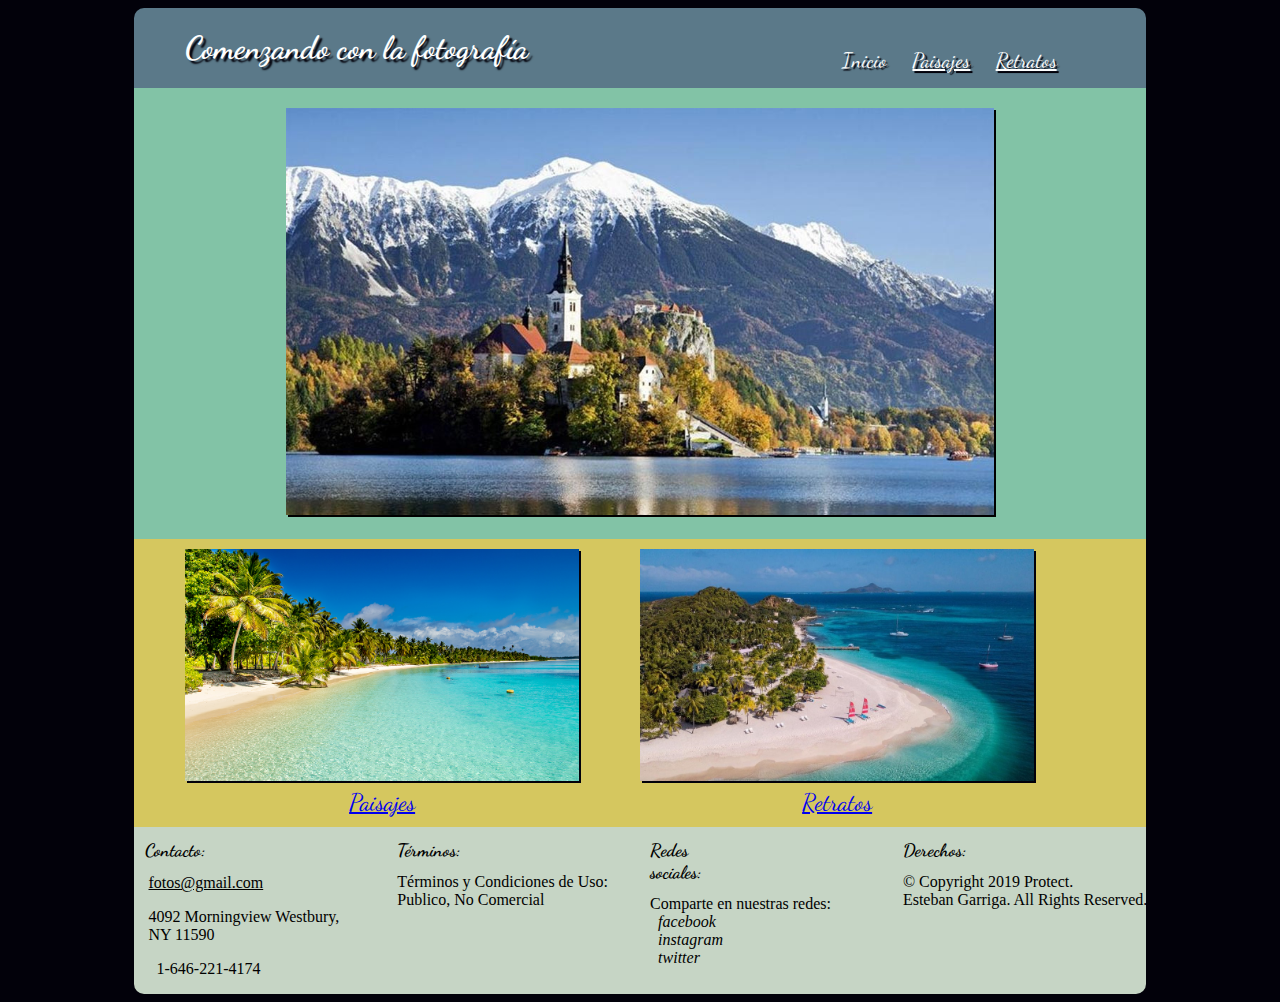
<file: final css/index.html>
<!DOCTYPE html>
<html lang="en">
	<head>
		<!-- Required meta tags -->
		<meta charset="utf-8">
		<meta name="viewport" content="width=device-width, initial-scale=1">
		<meta name="fotografia" content="Css-Prueba">
		
		<link rel="stylesheet" href="css/estilos.css">
		<link rel="stylesheet" href="https://use.fontawesome.com/releases/v5.8.1/css/all.css" integrity="sha384-50oBUHEmvpQ+1lW4y57PTFmhCaXp0ML5d60M1M7uH2+nqUivzIebhndOJK28anvf" crossorigin="anonymous">
		<link href="https://fonts.googleapis.com/css?family=Dancing+Script" rel="stylesheet">
		
		<title>Comenzando con la fotografía</title>

	</head>
<body>
<header>
	<h1>Comenzando con la fotografía</h1>
	<div id="nav">
	<a href="index.html" id="nosub">Inicio</a>
	<a href="html/Paisajes.html">Paisajes</a>
	<a href="html/Retratos.html">Retratos</a>
	</div>
</header>

<section id="contenido">
	<div id="imagen_central">
		<img src="imagenes/imagen1.jpg">
	</div>

	<div id="img_enlinea">
		<div class="capt">
			<div id="p1"><img src="imagenes/imagen2.jpg" id="img1"><a href="html/Paisajes.html">Paisajes</a></div>
		</div>
		<div class="capt">
			<div id="p2"><img src="imagenes/imagen3.jpg" id="img2"><a href="html/Retratos.html">Retratos</a></div>
		</div>
</section>

<footer>
	<div class="flex">
	
	<div><h1 class="head">Contacto:</h1><i class="fas fa-envelope-square"></i> <a href="mailto:fotos@gmail.com" id="txt">fotos@gmail.com</a></i>
	<p> 4092 Morningview Westbury, <br> NY 11590</p>
	<p> <i class="fas fa-phone"></i>  1-646-221-4174</p>
	</div>

	<div><h1 class="head">Términos:</h1><div id="txt">Términos y Condiciones de Uso:<br> Publico, No Comercial</div></div>
	
	<div><h1 class="head">Redes sociales:</h1>
		<div id="txt">Comparte en nuestras redes:</div>
		<div id="txt"><i class="fab fa-facebook-square">  facebook</i></div>
		<div id="txt"><i class="fab fa-instagram">  instagram</i></div>
		<div id="txt"><i class="fab fa-twitter-square">  twitter</i></div></div>
	
	<div><h1 class="head">Derechos:</h1><div id="txt">© Copyright 2019 Protect. <br>Esteban Garriga. All Rights Reserved. </div></div>
	
	</div>
		
</footer>
</body>
</html>
</file>
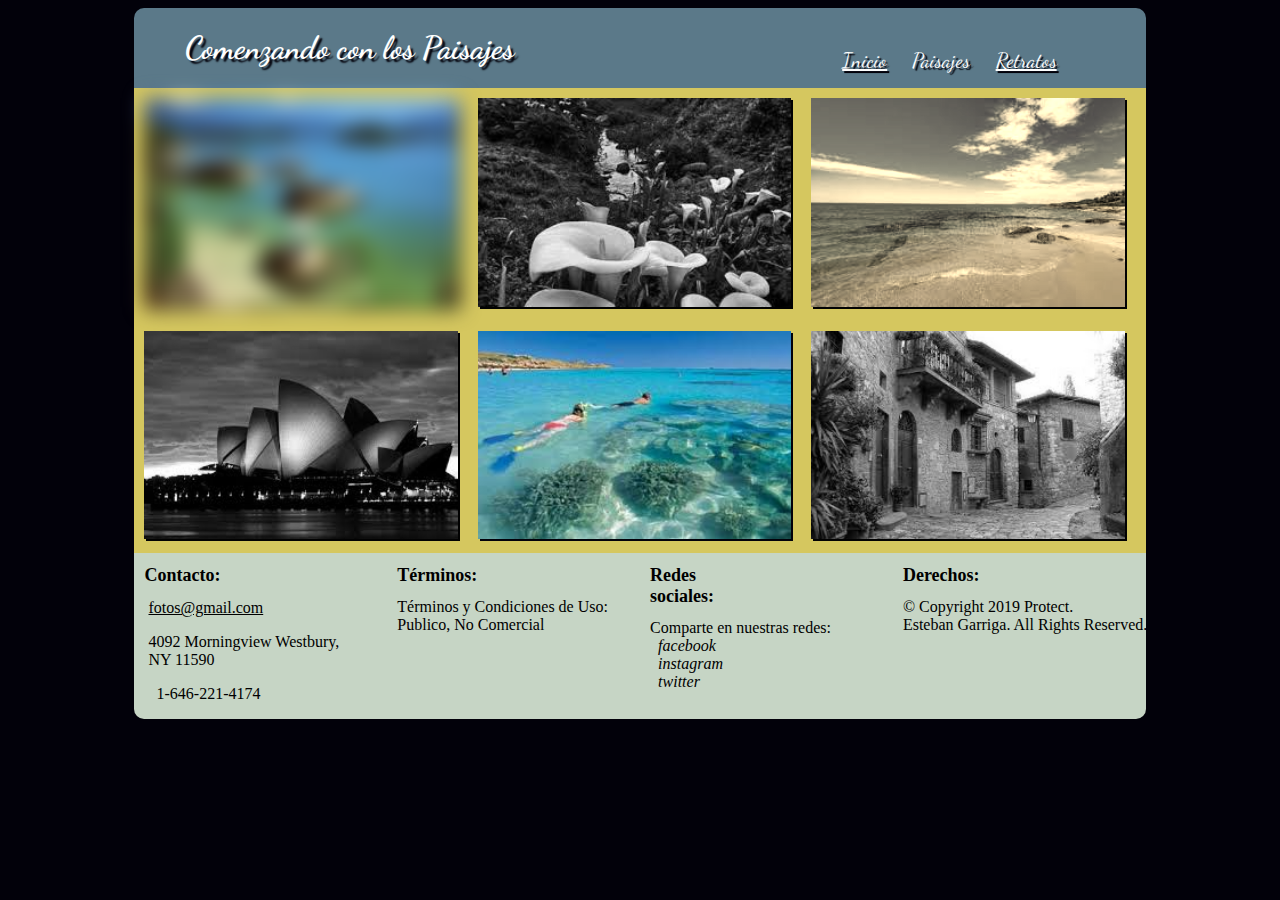
<file: final css/html/Paisajes.html>
<!DOCTYPE html>
<html lang="en">
	<head>
		<!-- Required meta tags -->
		<meta charset="utf-8">
		<meta name="viewport" content="width=device-width, initial-scale=1">
		<meta name="fotografia" content="Css-Prueba">
		
		<link rel="stylesheet" href="../css/paisajes.css">
		<link rel="stylesheet" href="https://use.fontawesome.com/releases/v5.8.1/css/all.css" integrity="sha384-50oBUHEmvpQ+1lW4y57PTFmhCaXp0ML5d60M1M7uH2+nqUivzIebhndOJK28anvf" crossorigin="anonymous">
		<link href="https://fonts.googleapis.com/css?family=Dancing+Script" rel="stylesheet">
		
		
		<title>Paisajes</title>

	</head>
<body>
<header>
	<h1>Comenzando con los Paisajes</h1>
	<div id="nav">
	<a href="../index.html" >Inicio</a>
	<a href="Paisajes.html" id="nosub">Paisajes</a>
	<a href="Retratos.html" >Retratos</a>
	</div>
</header>

<section id="contenido">
	<div class="foto"><img src="../imagenes/1.jpg" id="uno"></div>
	<div class="foto"><img src="../imagenes/2.jpg" id="dos"></div>
	<div class="foto"><img src="../imagenes/3.jpg" id="tres"></div>
	<div class="foto"><img src="../imagenes/4.jpg" id="cuatro"></div>
	<div class="foto"><img src="../imagenes/5.jpg" id="cinco"></div>
	<div class="foto"><img src="../imagenes/6.jpg" id="seis"></div>
</section>

<footer>
	<div class="flex">
	
	<div><h1 class="head">Contacto:</h1><i class="fas fa-envelope-square"></i> <a href="mailto:fotos@gmail.com" id="txt">fotos@gmail.com</a></i>
	<p> 4092 Morningview Westbury, <br> NY 11590</p>
	<p> <i class="fas fa-phone"></i>  1-646-221-4174</p>
	</div>

	<div><h1 class="head">Términos:</h1><div id="txt">Términos y Condiciones de Uso:<br> Publico, No Comercial</div></div>
	
	<div><h1 class="head">Redes sociales:</h1>
		<div id="txt">Comparte en nuestras redes:</div>
		<div id="txt"><i class="fab fa-facebook-square">  facebook</i></div>
		<div id="txt"><i class="fab fa-instagram">  instagram</i></div>
		<div id="txt"><i class="fab fa-twitter-square">  twitter</i></div></div>
	
	<div><h1 class="head">Derechos:</h1><div id="txt">© Copyright 2019 Protect. <br>Esteban Garriga. All Rights Reserved. </div></div>
	
	</div>
		
</footer>
</body>
</html>
</file>
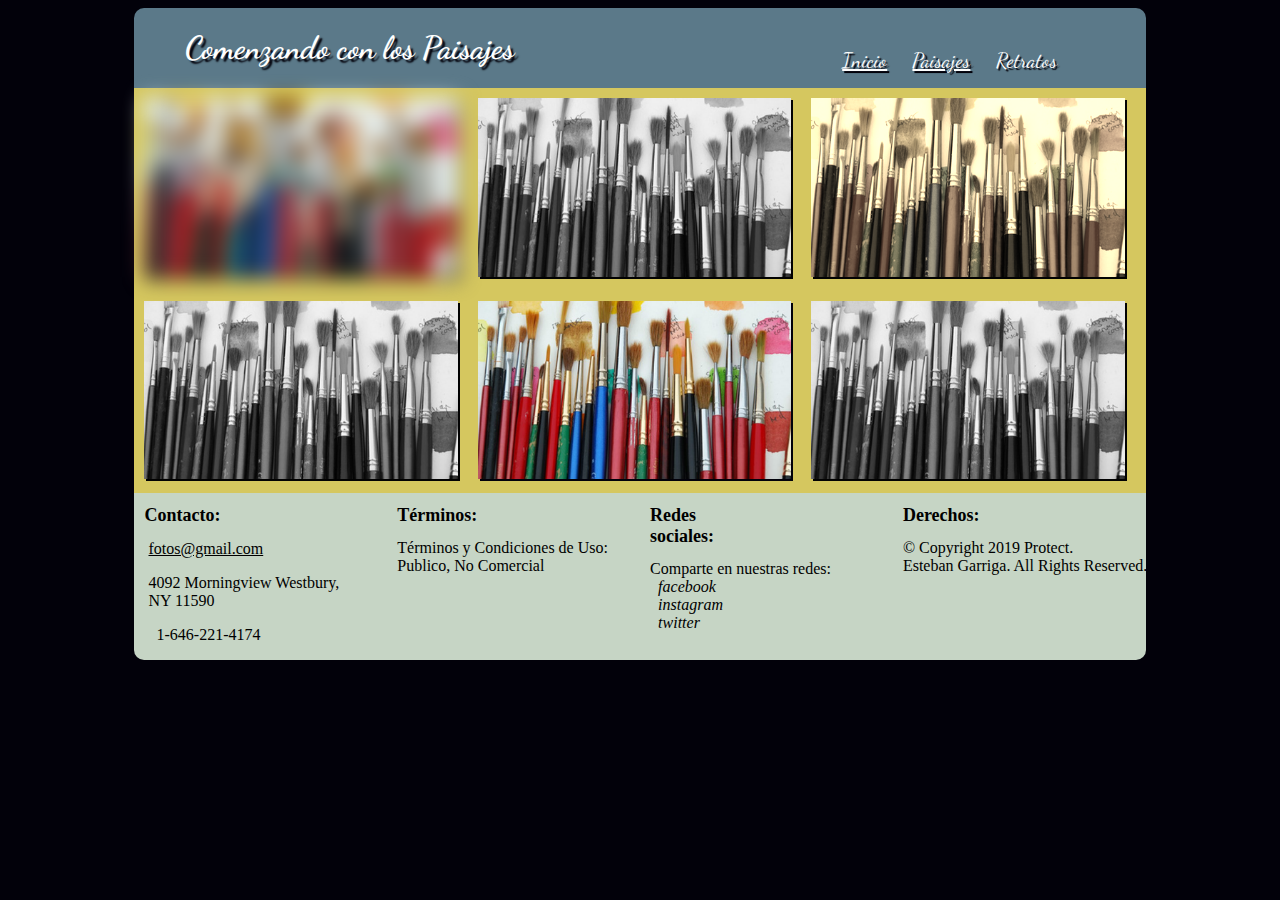
<file: final css/html/Retratos.html>
<!DOCTYPE html>
<html lang="en">
	<head>
		<!-- Required meta tags -->
		<meta charset="utf-8">
		<meta name="viewport" content="width=device-width, initial-scale=1">
		<meta name="fotografia" content="Css-Prueba">
		
		<link rel="stylesheet" href="../css/retratos.css">
		<link rel="stylesheet" href="https://use.fontawesome.com/releases/v5.8.1/css/all.css" integrity="sha384-50oBUHEmvpQ+1lW4y57PTFmhCaXp0ML5d60M1M7uH2+nqUivzIebhndOJK28anvf" crossorigin="anonymous">
		<link href="https://fonts.googleapis.com/css?family=Dancing+Script" rel="stylesheet">
		
		
		<title>Paisajes</title>

	</head>
<body>
<header>
	<h1>Comenzando con los Paisajes</h1>
	<div id="nav">
	<a href="../index.html" >Inicio</a>
	<a href="Paisajes.html" >Paisajes</a>
	<a href="Retratos.html" id="nosub">Retratos</a>
	</div>
</header>

<section id="contenido">
	<div class="foto"><img src="../imagenes/retrato1.jpg" id="uno"></div>
	<div class="foto"><img src="../imagenes/retrato1.jpg" id="dos"></div>
	<div class="foto"><img src="../imagenes/retrato1.jpg" id="tres"></div>
	<div class="foto"><img src="../imagenes/retrato1.jpg" id="cuatro"></div>
	<div class="foto"><img src="../imagenes/retrato1.jpg" id="cinco"></div>
	<div class="foto"><img src="../imagenes/retrato1.jpg" id="seis"></div>
</section>

<footer>
	<div class="flex">
	
	<div><h1 class="head">Contacto:</h1><i class="fas fa-envelope-square"></i> <a href="mailto:fotos@gmail.com" id="txt">fotos@gmail.com</a></i>
	<p> 4092 Morningview Westbury, <br> NY 11590</p>
	<p> <i class="fas fa-phone"></i>  1-646-221-4174</p>
	</div>

	<div><h1 class="head">Términos:</h1><div id="txt">Términos y Condiciones de Uso:<br> Publico, No Comercial</div></div>
	
	<div><h1 class="head">Redes sociales:</h1>
		<div id="txt">Comparte en nuestras redes:</div>
		<div id="txt"><i class="fab fa-facebook-square">  facebook</i></div>
		<div id="txt"><i class="fab fa-instagram">  instagram</i></div>
		<div id="txt"><i class="fab fa-twitter-square">  twitter</i></div></div>
	
	<div><h1 class="head">Derechos:</h1><div id="txt">© Copyright 2019 Protect. <br>Esteban Garriga. All Rights Reserved. </div></div>
	
	</div>
		
</footer>
</body>
</html>
</file>
<file: final css/css/estilos.css>
body {
	font-family:Dancing Script;
	background-color: #02010a;
	animation-name: movimiento-animacion;
	animation-duration: 1s;
}
img{
	box-shadow: 2px 2px  #02010a;
}

@keyframes movimiento-animacion {
	0% {
	
	position: relative;
	margin-top: 150%
	}
	60% {
	position: relative;
	margin-top: -5%;
	}
	100% {
	position: relative;
	margin-top: 0%;
	}
}

header {
	display: inline-flex;
	margin-left: 10%;
	margin-right: 10%;
	height: 80px;
	width: 80%;
	background-color: #5b7989;
	border-radius: 10px 10px 0px 0px;
}
header h1 {
	width: 50%;
	color:white;
	text-shadow: 0.1em 0.1em 0.05em #02010a;
	padding: 0 0 0 5%;
}	
#nav {
	width: 30%;
	color:white;
	padding: 4% 0 0 15%;
}
#nav a{
	margin-right: 7%;
	background-color: #0000;
	color:white;
	font-size: 1.3em;
	text-shadow: 0.1em 0.1em 0.05em #02010a;
}
#nosub{
	text-decoration: none;
}
#nav a:hover{
	transition-duration: 1s;
	color:#1A8CF7;
}
#contenido{
	width: 100%;
	margin-left: 10%;
	margin-right: 10%;
}
#imagen_central {
	text-align: center;
	width: 80%;
	padding-top: 20px;
	padding-bottom: 20px;
    background:  #82c3a6;
}
#imagen_central img {
	width: 70%;
	box-shadow: 2px 2px;
}
#img_enlinea{
width: 80%;
display: -webkit-flex; /* Safari */
-webkit-flex-wrap: wrap; /* Safari 6.1+ */
display: flex;
flex-wrap: wrap;
background: #d5c75f;
}
.capt{
margin: 1%;
width: 39%;
display: inline-flex;
margin-left: 5%;

}
#img1 , #img2{
width: 100%;
/* Firefox */
-moz-transition: -moz-transform 0.3s ease;
/* WebKit */
-webkit-transition: -webkit-transform 0.3s ease;
/* Opera */
-o-transition: -o-transform 0.3s ease;
/* Standard */
transition: all 0.3s ease;


} 
#img1:hover{
/* Firefox */
-moz-transform: rotate(10deg);
/* WebKit */
-webkit-transform: rotate(10deg);
/* Opera */
-o-transform: rotate(10deg);
/* Standard */
transform: rotate(10deg);

-webkit-box-shadow: 5px 5px #82c3a6;
-moz-box-shadow: 5px 5px #82c3a6;
box-shadow: 5px 5px #82c3a6;
border:solid 2px;

transition-duration: 2s;
}
#img2:hover{
transform: translate(5px, -20px);
border: solid 2px;
-webkit-box-shadow: 5px 5px #82c3a6;
-moz-box-shadow: 5px 5px #82c3a6;
box-shadow: 5px 5px #82c3a6;
transition-duration: 2s;
}

#p1 , #p2{
text-align: center;	
font-size: 150%;


}
	
footer {
width: 80%;	
margin-left: 10%; 
background-color: #C6d5c5;
border-radius: 0px 0px 10px 10px; 

}
.flex {
width: 100%;
margin-left: 1%;
display: inline-flex;
}
.flex div {
box-sizing: border-box;
text-align: left;
width: 25%;
}

div .head{
width: 25%;
padding-right: 10px;
text-align:left;
font-size: 18px;


}
div #txt {
width: 100%;
text-align:left;
font-family: MV Boli;
color:black;

}
p{
font-family: MV Boli;
color:black;
}

@media all and (max-width: 900px) {

body {
animation-name: movimiento-animacion;
animation-duration: 1s;
}

@keyframes movimiento-animacion {
0% {
position: relative;
margin-top: 150%
}
60% {
position: relative;
margin-top: -5%;
}
100% {
position: relative;
margin-top: 0%;
	}
}
header {
display: inline-table;
height: 100px;
width: 100%;
margin-left: 0;
background-color: #5b7989;
border-radius: 10px 10px 0px 0px;
}
header h1 {
width: 100%;
display: table;
padding:0;
margin:0;
text-align: center;
}	
#nav {
padding:0;
margin:5% 0 0 2%;
display: table;
width: 100%;
text-align: center;
}
#contenido{
margin-left: 0%;
}
#img_enlinea{
width: 100%;
}
#imagen_central {
width: 100%;
margin:0px;
}
#imagen_central img {
width: 98%;
margin-top: 5px;
text-align: center;
}
#img1 {
display: inline-block; 
width: 99%;
order: 1;
}
#img2 {
display: inline-block; 
width: 99%;
order: 2;
}
#img1:hover{
	width: 100%;
}
#img2:hover{
	width: 100%;
}
.capt{
width: 100%;
display: inline-block;
}

#p1, #p2{
width: 90%;
}

.flex {
width: 100%;
display: inline-block;
}
footer{
	width: 100%;
	margin-left: 0;
}
.flex div {
width: 100%;
height: auto;
text-align: center;
}

div .head{
margin-left: 5%;
text-align: center;
font-family: Lucida Calligraphy;
font-size: 1em;
}

div #txt {
text-align: justify;
text-align: center;
font-family: MV Boli;
color:black;
}
}
</file>
<file: final css/css/paisajes.css>
body {
	font-family:Dancing Script;
	background-color: #02010a;
	animation-name: movimiento-animacion;
	animation-duration: 1s;
}
img{
	box-shadow: 2px 2px  #02010a;
}

@keyframes movimiento-animacion {
	0% {
	
	position: relative;
	margin-top: 150%
	}
	60% {
	position: relative;
	margin-top: -5%;
	}
	100% {
	position: relative;
	margin-top: 0%;
	}
}

header {
	display: inline-flex;
	margin-left: 10%;
	margin-right: 10%;
	height: 80px;
	width: 80%;
	background-color: #5b7989;
	border-radius: 10px 10px 0px 0px;
}
header h1 {
	width: 50%;
	color:white;
	text-shadow: 0.1em 0.1em 0.05em #02010a;
	padding: 0 0 0 5%;
}	
#nav {
	width: 30%;
	color:white;
	padding: 4% 0 0 15%;
}
#nav a{
	margin-right: 7%;
	background-color: #0000;
	color:white;
	font-size: 1.3em;
	text-shadow: 0.1em 0.1em 0.05em #02010a;
}
#nosub{
	text-decoration: none;
}
#nav a:hover{
	transition-duration: 1s;
	color:#1A8CF7;
}
#contenido{
	text-align: center;
	width: 80%;
	margin-left: 10%;
	display: flex;
	flex-flow: row wrap;
	background:#d5c75f;
}
.foto{
	box-sizing: border-box;
	width: 31%;
	margin: 10px;
}

#uno{
-webkit-filter:blur(10px);
filter:blur(10px);
}

#dos{
-webkit-filter:grayscale(100%);
filter:grayscale(100%);
}
#tres{
-webkit-filter:sepia(90%);
filter:sepia(90%);
}
#cuatro{
-webkit-filter:grayscale(100%);
filter:grayscale(100%);
}
#cinco{

}
#seis{
-webkit-filter:grayscale(100%);
filter:grayscale(100%);
}

img{
	width: 100%;
}
	
footer {
width: 80%;	
margin-left: 10%; 
background-color: #C6d5c5;
border-radius: 0px 0px 10px 10px; 

}
.flex {
width: 100%;
margin-left: 1%;
display: inline-flex;
}
.flex div {
box-sizing: border-box;
text-align: left;
width: 25%;
}

div .head{
width: 25%;
padding-right: 10px;
text-align:left;
font-family: Lucida Calligraphy;
font-size: 18px;


}
div #txt {
width: 100%;
text-align:left;
font-family: MV Boli;
color:black;

}
p{
font-family: MV Boli;
color:black;
}


@media all and (max-width: 900px) {

body {
animation-name: movimiento-animacion;
animation-duration: 1s;
}

@keyframes movimiento-animacion {
0% {
position: relative;
margin-top: 150%
}
60% {
position: relative;
margin-top: -5%;
}
100% {
position: relative;
margin-top: 0%;
	}
}
header {
display: inline-table;
height: 100px;
width: 100%;
margin-left: 0;
background-color: #5b7989;
border-radius: 10px 10px 0px 0px;
}
header h1 {
width: 100%;
display: table;
padding:0;
margin:0;
text-align: center;
}	
#nav {
padding:0;
margin:5% 0 0 0;
display: table;
width: 100%;
text-align: center;
}

#contenido {
width: 100%;
margin:0px;
}
.foto {
width: 98%;
margin-top: 5px;
text-align: center;
}

.flex {
width: 100%;
display: inline-block;
}
footer{
	width: 100%;
	margin-left: 0;
}
.flex div {
width: 100%;
height: auto;
text-align: center;
}

div .head{
margin-left: 5%;
text-align: center;
font-family: Lucida Calligraphy;
font-size: 1em;
}

div #txt {
text-align: justify;
text-align: center;
font-family: MV Boli;
color:black;
}
}
</file>
<file: final css/css/retratos.css>
body {
	font-family:Dancing Script;
	background-color: #02010a;
	animation-name: movimiento-animacion;
	animation-duration: 1s;
}
img{
	box-shadow: 2px 2px  #02010a;
}
@keyframes movimiento-animacion {
	0% {
	
	position: relative;
	margin-top: 150%
	}
	60% {
	position: relative;
	margin-top: -5%;
	}
	100% {
	position: relative;
	margin-top: 0%;
	}
}

header {
	display: inline-flex;
	margin-left: 10%;
	margin-right: 10%;
	height: 80px;
	width: 80%;
	background-color: #5b7989;
	border-radius: 10px 10px 0px 0px;
}
header h1 {
	width: 50%;
	color:white;
	text-shadow: 0.1em 0.1em 0.05em #02010a;
	padding: 0 0 0 5%;
}	
#nav {
	width: 30%;
	color:white;
	padding: 4% 0 0 15%;
}
#nav a{
	margin-right: 7%;
	background-color: #0000;
	color:white;
	font-size: 1.3em;
	text-shadow: 0.1em 0.1em 0.05em #02010a;
}
#nosub{
	text-decoration: none;
}
#nav a:hover{
	transition-duration: 1s;
	color:#1A8CF7;
}
#contenido{
	text-align: center;
	width: 80%;
	margin-left: 10%;
	display: flex;
	flex-flow: row wrap;
	background:#d5c75f;
}
.foto{
	box-sizing: border-box;
	width: 31%;
	margin: 10px;
}

#uno{
-webkit-filter:blur(10px);
filter:blur(10px);
}

#dos{
-webkit-filter:grayscale(100%);
filter:grayscale(100%);
}
#tres{
-webkit-filter:sepia(90%);
filter:sepia(90%);
}
#cuatro{
-webkit-filter:grayscale(100%);
filter:grayscale(100%);
}
#cinco{

}
#seis{
-webkit-filter:grayscale(100%);
filter:grayscale(100%);
}

img{
	width: 100%;
}
	
footer {
width: 80%;	
margin-left: 10%; 
background-color: #C6d5c5;
border-radius: 0px 0px 10px 10px; 

}
.flex {
width: 100%;
margin-left: 1%;
display: inline-flex;
}
.flex div {
box-sizing: border-box;
text-align: left;
width: 25%;
}

div .head{
width: 25%;
padding-right: 10px;
text-align:left;
font-family: Lucida Calligraphy;
font-size: 18px;


}
div #txt {
width: 100%;
text-align:left;
font-family: MV Boli;
color:black;
}
p{
font-family: MV Boli;
color:black;
}

@media all and (max-width: 900px) {
body {
animation-name: movimiento-animacion;
animation-duration: 1s;
}

@keyframes movimiento-animacion {
0% {
position: relative;
margin-top: 150%
}
60% {
position: relative;
margin-top: -5%;
}
100% {
position: relative;
margin-top: 0%;
	}
}
header {
display: inline-table;
height: 100px;
width: 100%;
margin-left: 0;
background-color: #5b7989;
border-radius: 10px 10px 0px 0px;
}
header h1 {
width: 100%;
display: table;
padding:0;
margin:0;
text-align: center;
}	
#nav {
padding:0;
margin:5% 0 0 0;
display: table;
width: 100%;
text-align: center;
}

#contenido {
width: 100%;
margin:0px;
}
.foto {
width: 100%;
margin-top: 5px;
text-align: left;
}
#uno, #dos, #tres, #cuatro, #cinco, #seis{
	width: 100%;
}

.flex {
width: 100%;
display: inline-block;
}
footer{
	width: 100%;
	margin-left: 0;
}
.flex div {
width: 100%;
height: auto;
text-align: center;
}

div .head{
margin-left: 5%;
text-align: center;
font-family: Lucida Calligraphy;
font-size: 1em;
}

div #txt {
text-align: justify;
text-align: center;
font-family: MV Boli;
color:black;
}
}
}
</file>
